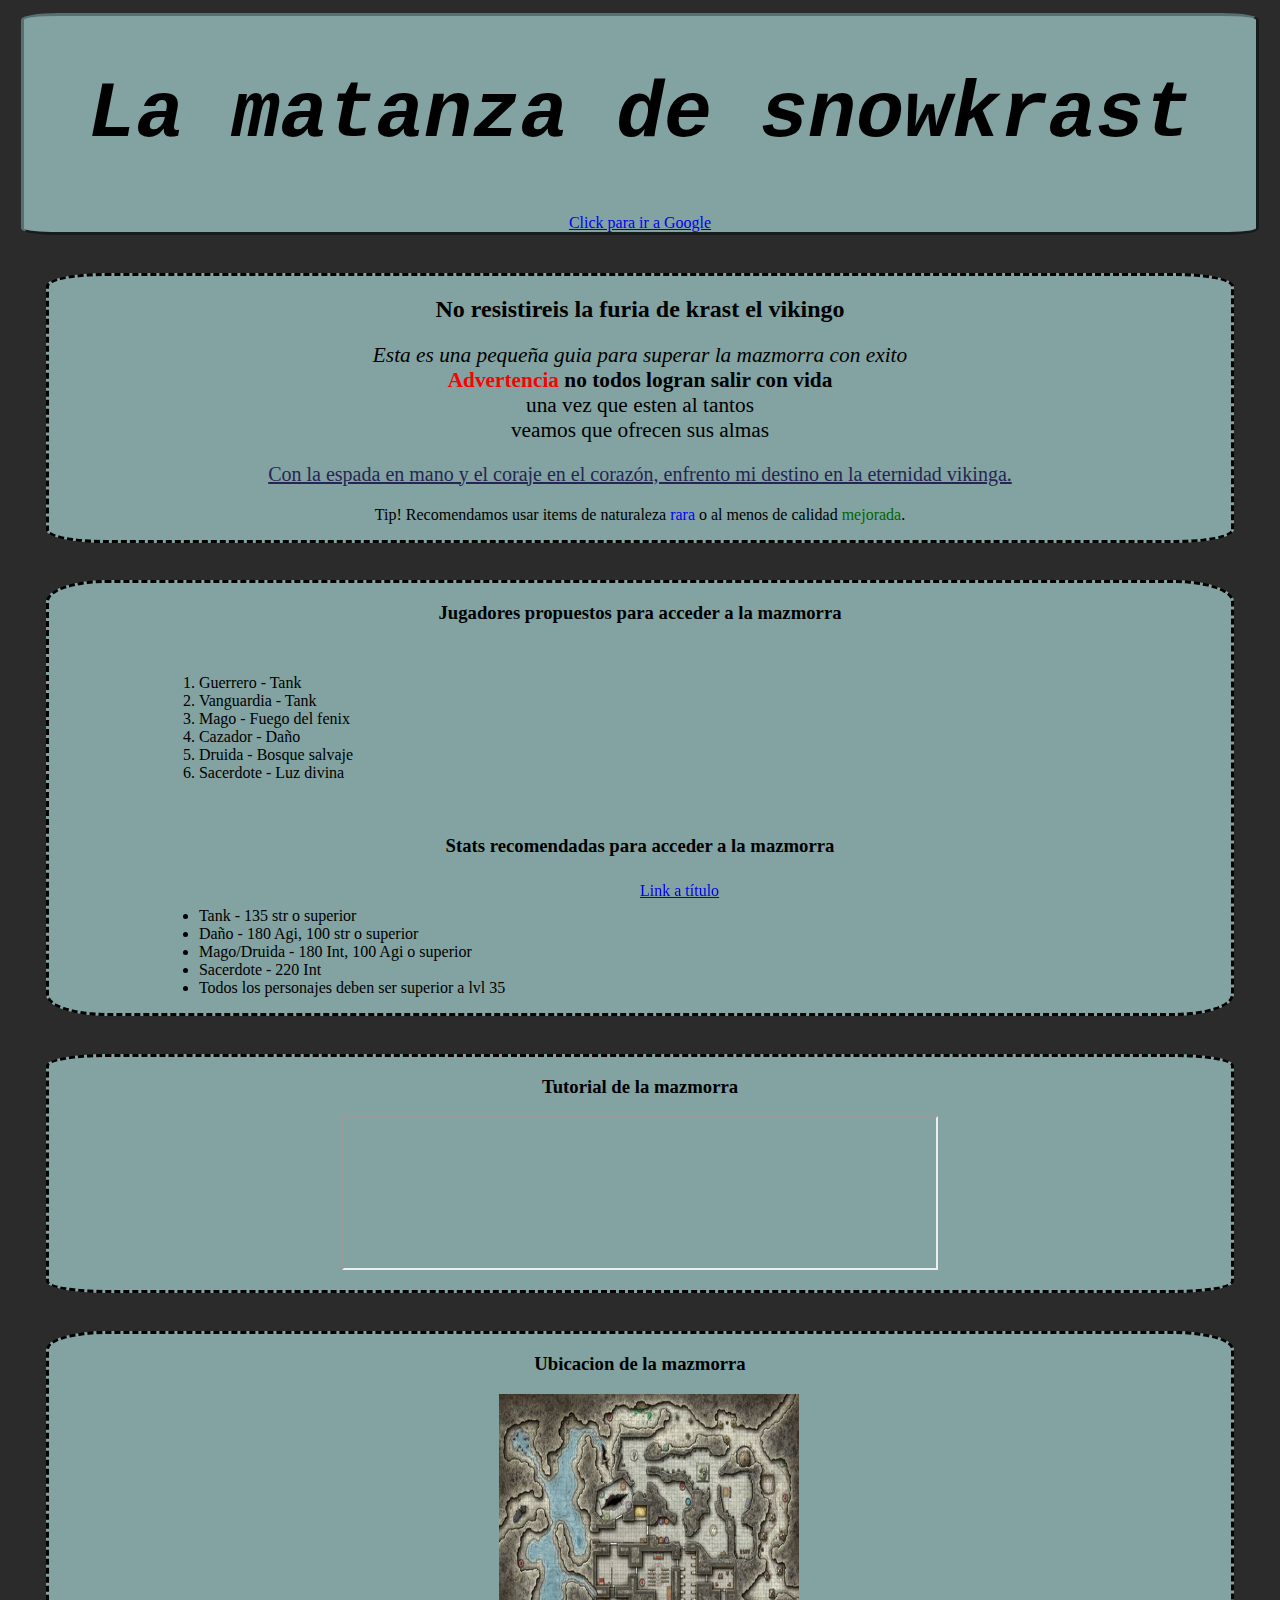
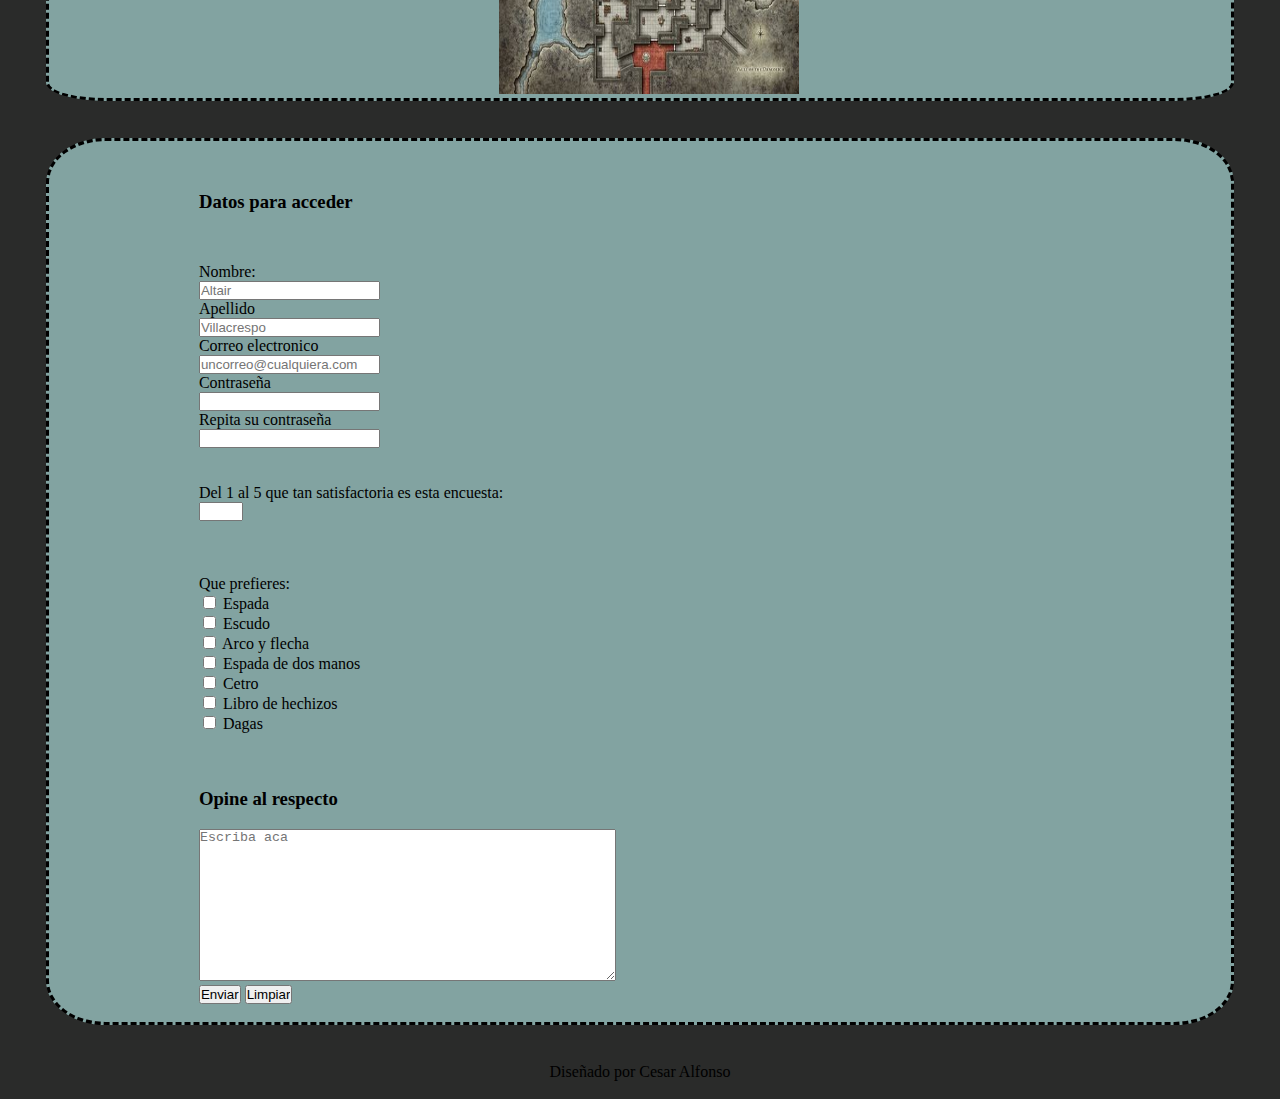
<file: primer_pagina/index.html>
<!DOCTYPE html>
<html lang="es">
<head>
    <meta charset="UTF-8">
    <meta name="viewport" content="width=device-width, initial-scale=1.0">
    <title>Inicio</title>
    <link rel="stylesheet" href="Assets\css\style.css">
</head> 
<body>
    <header>
        <h1 id="tituloprin" class="tituloprin"> La matanza de snowkrast</h1>
        <a id="enlace_a_google" href="https://www.google.com" target="_blank">Click para ir a Google</a>
    </header>

    <div class="formato_def">
        <h2 class="titulo">No resistireis la furia de krast el vikingo</h2>
        <p class="txt_bienvenida">
            <i>Esta es una pequeña guia para superar la mazmorra con exito</i><br>
            <b><span id="advertencia">Advertencia</span> no todos logran salir con vida</b> <br>
            una vez que esten al tantos<br>
            veamos que ofrecen sus almas
        </p>

        <p id="segundoparrafo" class="parrafos" >
        <u> Con la espada en mano y el coraje en el corazón, enfrento mi destino en la eternidad vikinga. </u>
        </p>
        <p>
            Tip! Recomendamos usar items de naturaleza <span id="span1">rara</span> o al menos de calidad <span id="span2" >mejorada</span>.
        </p>
    </div>

    <div class="formato_def">
        <h3 class="titulo">Jugadores propuestos para acceder a la mazmorra</h3>
        <ol class="form">
            <li>Guerrero - Tank</li>
            <li>Vanguardia - Tank</li>
            <li>Mago - Fuego del fenix</li>
            <li>Cazador - Daño</li>
            <li>Druida - Bosque salvaje</li>
            <li>Sacerdote - Luz divina</li>
        </ol> <br>
        <h3 class="titulo">Stats recomendadas para acceder a la mazmorra</h3>
        <ul class="form">
            <li>Tank - 135 str o superior</li>
            <li>Daño - 180 Agi, 100 str o superior</li>
            <li>Mago/Druida - 180 Int, 100 Agi o superior</li>
            <li>Sacerdote - 220 Int</li>
            <li>Todos los personajes deben ser superior a lvl 35</li>
        </ul>
    </div>

    <div id="video" class="formato_def">
        <h3 class="titulo">Tutorial de la mazmorra</h3>
        <p>
        <iframe width="50%" height="50%" src="https://www.youtube.com/embed/glsG2hP9o7k" title="YouTube video player" allow="accelerometer; autoplay; clipboard-write; encrypted-media; gyroscope; picture-in-picture; web-share" allowfullscreen></iframe>
        </p>
    </div>

    <div class="formato_def">
        <h3 class="titulo">Ubicacion de la mazmorra</h3>
        <div>
            <img class="imagen" src="Assets/img/mapa de la mazmorra.jpg" alt="Mapa del piso inicial" width="300" height="300">
        </div>

    </div>

    <div class="formato_def">
        <h3 class="form">Datos para acceder</h3>
        <form action="" id="form" class="form">
            <label for="name">Nombre:</label><br>
            <input type="text" id="name" name="name" placeholder="Altair"><br>
            <label for="apellido" >Apellido</label><br>
            <input type="text" id="apellido" name="apellido" placeholder="Villacrespo"><br>
            <label for="mail">Correo electronico</label><br>
            <input type="email" id="email" name="email" placeholder="uncorreo@cualquiera.com" required><br>
            <label for="password">Contraseña</label><br>
            <input type="password" id="password" name="password" required><br>
            <label for="repeat_password">Repita su contraseña</label><br>
            <input type="password" id="repeat_password" name="repeat_password" required><br>
            <br><br>
            <label for="quantity">Del 1 al 5 que tan satisfactoria es esta encuesta:</label> <br>
            <input type="number" id="quantity" name="quantity" min="1" max="5"> <br>
            <br>
            <br><br>
            <label for="seleccion">Que prefieres:</label><br>
            <input type="checkbox" name="Espada" id="">
            <label for="espada">Espada</label><br>
            <input type="checkbox" name="escudo" id="">
            <label for="escudo">Escudo</label><br>
            <input type="checkbox" name="arco y flecha" id="">
            <label for="arco-y-flecha">Arco y flecha</label><br>
            <input type="checkbox" name="espada de dos manos" id="">
            <label for="espada-de-dos-manos">Espada de dos manos</label><br>
            <input type="checkbox" name="Cetro" id="">
            <label for="cetro">Cetro</label><br>
            <input type="checkbox" name="libro de hechizos" id="">
            <label for="libro-de-hechizos">Libro de hechizos</label><br>
            <input type="checkbox" name="dagas" id="">
            <label for="dagas">Dagas</label><br>
            <br><br>
            <h3>Opine al respecto</h3>
            <textarea name="textarea" rows="10" cols="50" placeholder="Escriba aca"></textarea>
            <br>
            <input type="submit" value="Enviar">
            <input type="reset" value="Limpiar">
            <br><br>
        </form>
    </div>

    <p><a class="link_fixed" href="#tituloprin">
            Link a título
    </a></p>

    <footer>
    <p>Diseñado por Cesar Alfonso</p>
    </footer>

    
</body>
</html>
</file>
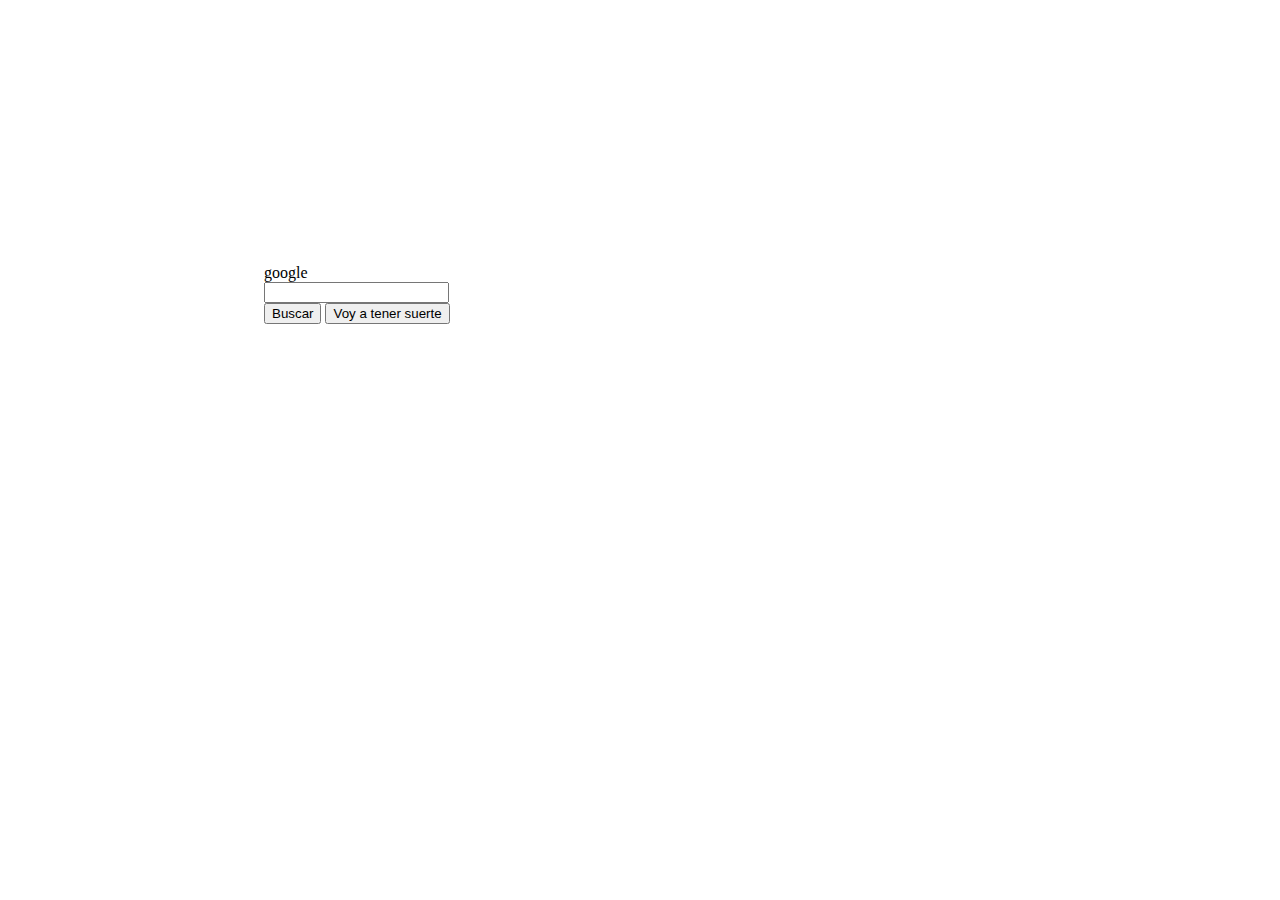
<file: primer_pagina/Assets/html/buscador-sencillo.html>
<!DOCTYPE html>
<html lang="es">
<head>
    <meta charset="UTF-8">
    <meta name="viewport" content="width=device-width, initial-scale=1.0">
    <title>Buscador</title>
</head>
<body>
    <div style="position: absolute; margin: 20%;">
        <label for="google">google</label><br>
        <input type="text"><br>
        <button>Buscar</button>
        <button>Voy a tener suerte</button>
    </div>
    
</body>
</html>
</file>
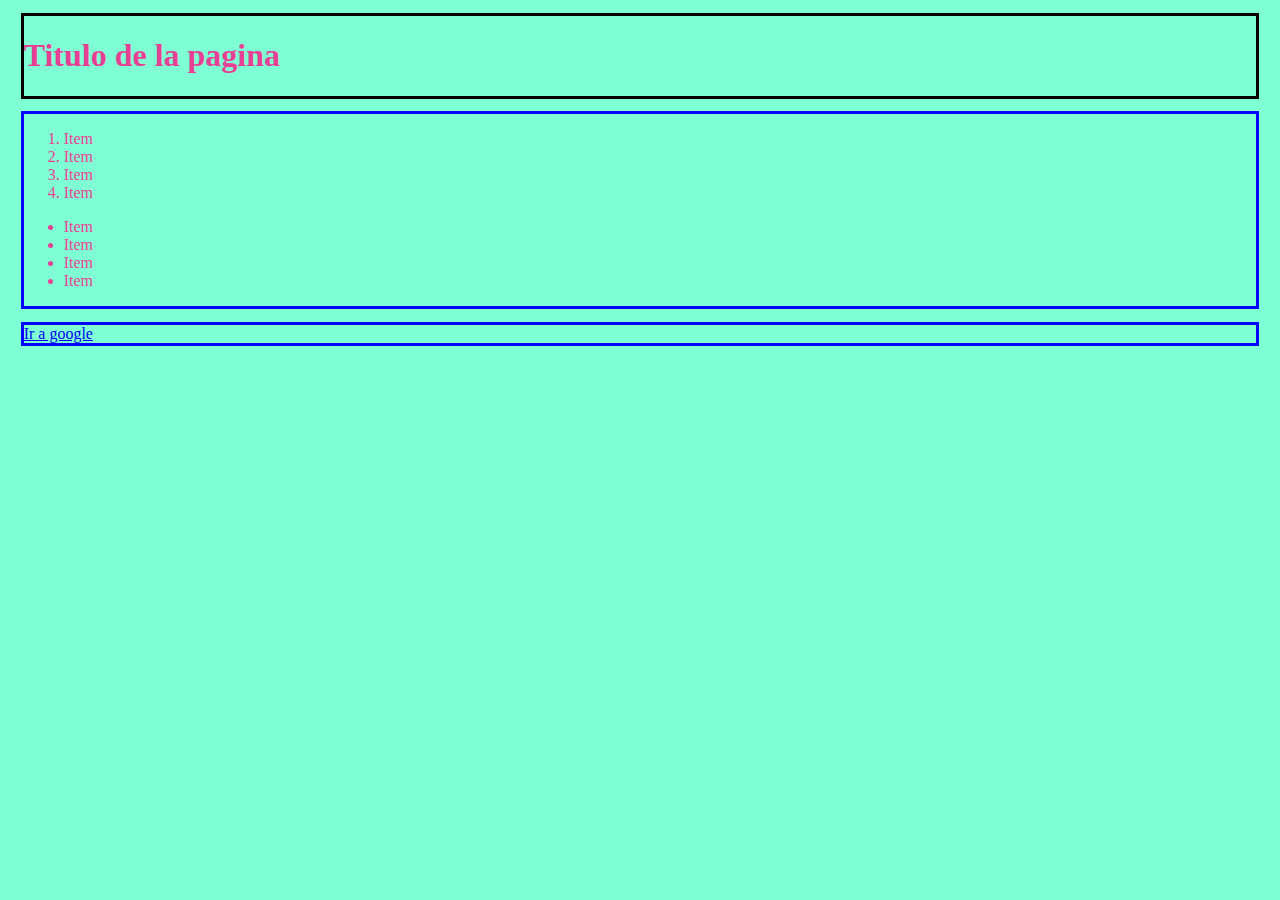
<file: primer_pagina/Assets/html/etiquetas.html>
<!DOCTYPE html>
<html lang="es">
<head>
    <meta charset="UTF-8">
    <meta name="viewport" content="width=device-width, initial-scale=1.0">
    <title>Mi pagina</title>
</head>
<body style="background-color: aquamarine;">
    <div style="border: black solid; margin: 1%; color: rgb(231, 63, 147) ; ">
        <h1>Titulo de la pagina</h1>
    </div>

    <div style="border: blue solid; margin: 1%; color: rgb(231, 63, 147);">
        <ol>
            <li>Item</li>
            <li>Item</li>
            <li>Item</li>
            <li>Item</li>
        </ol>
        <ul>
            <li>Item</li>
            <li>Item</li>
            <li>Item</li>
            <li>Item</li>
        </ul>
    </div>
    <div style="border: blue solid; margin: 1%; color: rgb(231, 63, 147);">
        <a href="https://www.google.com" target="_blank">Ir a google</a>
    </div>
    
</body>
</html>
</file>
